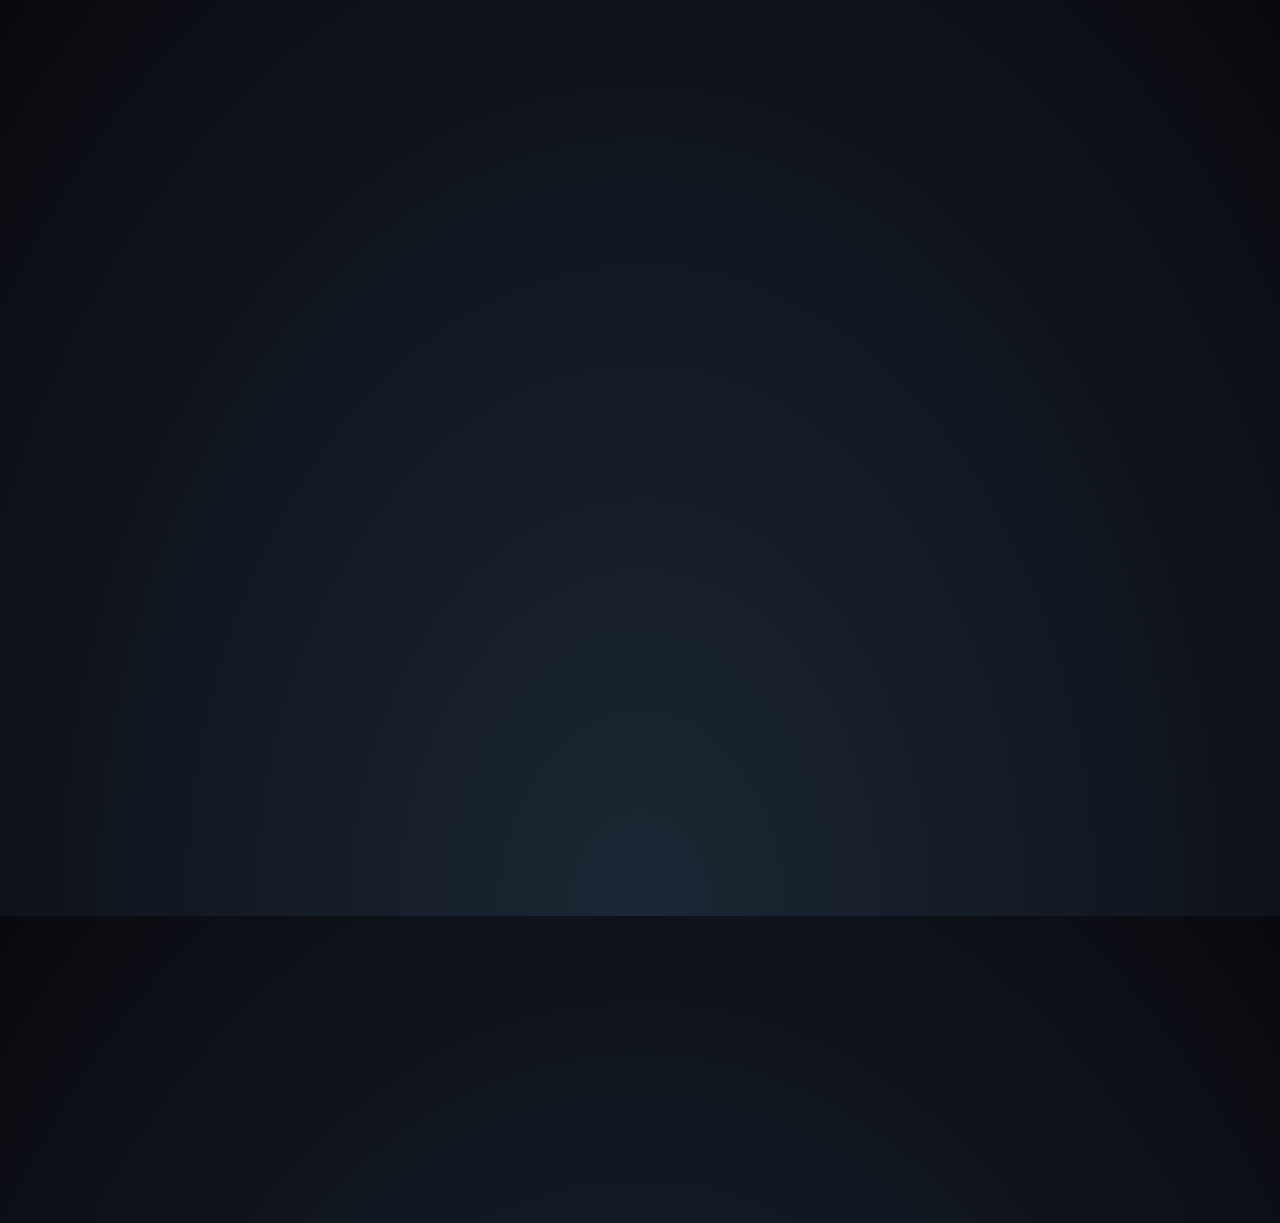
<file: index.htm>
<!DOCTYPE html>
<html lang="en" dir="ltr">
<head>
<meta charset="utf-8">
<meta http-equiv="X-UA-Compatible" content="IE=edge">
<meta name="viewport" content="width=device-width, initial-scale=1">
<title>Dejan Lukić - Coming soon</title>
<meta name="application-name" content="Dejan Lukić">
<meta name="theme-color" content="#103ed7">
<link rel="preconnect" href="https://fonts.gstatic.com">
<style parallax-data="non-cdn">
      body {
      	background: radial-gradient(ellipse at bottom, #1b2735 0%, #090a0f 100%);
      	height: 100vh;
      	overflow: hidden;
      	display: flex;
      	font-family: 'Anton', sans-serif;
      	justify-content: center;
      	align-items: center;
      }

      .night {
      	position: relative;
      	width: 100%;
      	height: 100%;
      	transform: rotateZ(45deg);
      }

      .shooting_star {
      	position: absolute;
      	left: 50%;
      	top: 50%;
      	height: 2px;
      	background: linear-gradient(-45deg, #5f91ff, rgba(0, 0, 255, 0));
      	border-radius: 999px;
      	filter: drop-shadow(0 0 6px #699bff);
      	animation: tail 3000ms ease-in-out infinite, shooting 3000ms ease-in-out infinite;
      }

      .shooting_star::before, .shooting_star::after {
      	content: '';
      	position: absolute;
      	top: calc(50% - 1px);
      	right: 0;
      	height: 2px;
      	background: linear-gradient(-45deg, rgba(0, 0, 255, 0), #5f91ff, rgba(0, 0, 255, 0));
      	transform: translateX(50%) rotateZ(45deg);
      	border-radius: 100%;
      	animation: shining 3000ms ease-in-out infinite;
      }

      .shooting_star::after {
      	transform: translateX(50%) rotateZ(-45deg);
      }

      .shooting_star:nth-child(1) {
      	top: calc(50% - -31px);
      	left: calc(50% - 222px);
      	animation-delay: 4978ms;
      }

      .shooting_star:nth-child(1)::before, .shooting_star:nth-child(1)::after, .shooting_star:nth-child(1)::after {
      	animation-delay: 4978ms;
      }

      .shooting_star:nth-child(2) {
      	top: calc(50% - 90px);
      	left: calc(50% - 266px);
      	animation-delay: 1972ms;
      }

      .shooting_star:nth-child(2)::before, .shooting_star:nth-child(2)::after, .shooting_star:nth-child(2)::after {
      	animation-delay: 1972ms;
      }

      .shooting_star:nth-child(3) {
      	top: calc(50% - -154px);
      	left: calc(50% - 182px);
      	animation-delay: 4911ms;
      }

      .shooting_star:nth-child(3)::before, .shooting_star:nth-child(3)::after, .shooting_star:nth-child(3)::after {
      	animation-delay: 4911ms;
      }

      .shooting_star:nth-child(4) {
      	top: calc(50% - 136px);
      	left: calc(50% - 241px);
      	animation-delay: 2523ms;
      }

      .shooting_star:nth-child(4)::before, .shooting_star:nth-child(4)::after, .shooting_star:nth-child(4)::after {
      	animation-delay: 2523ms;
      }

      .shooting_star:nth-child(5) {
      	top: calc(50% - -119px);
      	left: calc(50% - 87px);
      	animation-delay: 1903ms;
      }

      .shooting_star:nth-child(5)::before, .shooting_star:nth-child(5)::after, .shooting_star:nth-child(5)::after {
      	animation-delay: 1903ms;
      }

      .shooting_star:nth-child(6) {
      	top: calc(50% - 155px);
      	left: calc(50% - 289px);
      	animation-delay: 9627ms;
      }

      .shooting_star:nth-child(6)::before, .shooting_star:nth-child(6)::after, .shooting_star:nth-child(6)::after {
      	animation-delay: 9627ms;
      }

      .shooting_star:nth-child(7) {
      	top: calc(50% - 137px);
      	left: calc(50% - 283px);
      	animation-delay: 7389ms;
      }

      .shooting_star:nth-child(7)::before, .shooting_star:nth-child(7)::after, .shooting_star:nth-child(7)::after {
      	animation-delay: 7389ms;
      }

      .shooting_star:nth-child(8) {
      	top: calc(50% - 21px);
      	left: calc(50% - 18px);
      	animation-delay: 1273ms;
      }

      .shooting_star:nth-child(8)::before, .shooting_star:nth-child(8)::after, .shooting_star:nth-child(8)::after {
      	animation-delay: 1273ms;
      }

      .shooting_star:nth-child(9) {
      	top: calc(50% - 184px);
      	left: calc(50% - 297px);
      	animation-delay: 6491ms;
      }

      .shooting_star:nth-child(9)::before, .shooting_star:nth-child(9)::after, .shooting_star:nth-child(9)::after {
      	animation-delay: 6491ms;
      }

      .shooting_star:nth-child(10) {
      	top: calc(50% - 115px);
      	left: calc(50% - 141px);
      	animation-delay: 7087ms;
      }

      .shooting_star:nth-child(10)::before, .shooting_star:nth-child(10)::after, .shooting_star:nth-child(10)::after {
      	animation-delay: 7087ms;
      }

      .shooting_star:nth-child(11) {
      	top: calc(50% - 81px);
      	left: calc(50% - 98px);
      	animation-delay: 7677ms;
      }

      .shooting_star:nth-child(11)::before, .shooting_star:nth-child(11)::after, .shooting_star:nth-child(11)::after {
      	animation-delay: 7677ms;
      }

      .shooting_star:nth-child(12) {
      	top: calc(50% - -137px);
      	left: calc(50% - 157px);
      	animation-delay: 3947ms;
      }

      .shooting_star:nth-child(12)::before, .shooting_star:nth-child(12)::after, .shooting_star:nth-child(12)::after {
      	animation-delay: 3947ms;
      }

      .shooting_star:nth-child(13) {
      	top: calc(50% - 40px);
      	left: calc(50% - 27px);
      	animation-delay: 7853ms;
      }

      .shooting_star:nth-child(13)::before, .shooting_star:nth-child(13)::after, .shooting_star:nth-child(13)::after {
      	animation-delay: 7853ms;
      }

      .shooting_star:nth-child(14) {
      	top: calc(50% - -127px);
      	left: calc(50% - 290px);
      	animation-delay: 748ms;
      }

      .shooting_star:nth-child(14)::before, .shooting_star:nth-child(14)::after, .shooting_star:nth-child(14)::after {
      	animation-delay: 748ms;
      }

      .shooting_star:nth-child(15) {
      	top: calc(50% - -165px);
      	left: calc(50% - 201px);
      	animation-delay: 783ms;
      }

      .shooting_star:nth-child(15)::before, .shooting_star:nth-child(15)::after, .shooting_star:nth-child(15)::after {
      	animation-delay: 783ms;
      }

      .shooting_star:nth-child(16) {
      	top: calc(50% - -180px);
      	left: calc(50% - 219px);
      	animation-delay: 6328ms;
      }

      .shooting_star:nth-child(16)::before, .shooting_star:nth-child(16)::after, .shooting_star:nth-child(16)::after {
      	animation-delay: 6328ms;
      }

      .shooting_star:nth-child(17) {
      	top: calc(50% - -165px);
      	left: calc(50% - 173px);
      	animation-delay: 9446ms;
      }

      .shooting_star:nth-child(17)::before, .shooting_star:nth-child(17)::after, .shooting_star:nth-child(17)::after {
      	animation-delay: 9446ms;
      }

      .shooting_star:nth-child(18) {
      	top: calc(50% - 180px);
      	left: calc(50% - 269px);
      	animation-delay: 7842ms;
      }

      .shooting_star:nth-child(18)::before, .shooting_star:nth-child(18)::after, .shooting_star:nth-child(18)::after {
      	animation-delay: 7842ms;
      }

      .shooting_star:nth-child(19) {
      	top: calc(50% - -122px);
      	left: calc(50% - 270px);
      	animation-delay: 2599ms;
      }

      .shooting_star:nth-child(19)::before, .shooting_star:nth-child(19)::after, .shooting_star:nth-child(19)::after {
      	animation-delay: 2599ms;
      }

      .shooting_star:nth-child(20) {
      	top: calc(50% - 85px);
      	left: calc(50% - 143px);
      	animation-delay: 3420ms;
      }

      .shooting_star:nth-child(20)::before, .shooting_star:nth-child(20)::after, .shooting_star:nth-child(20)::after {
      	animation-delay: 3420ms;
      }

      @keyframes tail {
      	0% {
      		width: 0;
      	}

      	30% {
      		width: 100px;
      	}

      	100% {
      		width: 0;
      	}
      }

      @keyframes shining {
      	0% {
      		width: 0;
      	}

      	50% {
      		width: 30px;
      	}

      	100% {
      		width: 0;
      	}
      }

      @keyframes shooting {
      	0% {
      		transform: translateX(0);
      	}

      	100% {
      		transform: translateX(300px);
      	}
      }

      @keyframes sky {
      	0% {
      		transform: rotate(45deg);
      	}

      	100% {
      		transform: rotate(405deg);
      	}
      }

    </style>
</head>
<body>
<div class="night">
<div class="shooting_star"></div>
<div class="shooting_star"></div>
<div class="shooting_star"></div>
<div class="shooting_star"></div>
<div class="shooting_star"></div>
<div class="shooting_star"></div>
<div class="shooting_star"></div>
<div class="shooting_star"></div>
<div class="shooting_star"></div>
<div class="shooting_star"></div>
<div class="shooting_star"></div>
<div class="shooting_star"></div>
<div class="shooting_star"></div>
<div class="shooting_star"></div>
<div class="shooting_star"></div>
<div class="shooting_star"></div>
<div class="shooting_star"></div>
<div class="shooting_star"></div>
<div class="shooting_star"></div>
<div class="shooting_star"></div>
</div>
</body>
</html>
</file>
